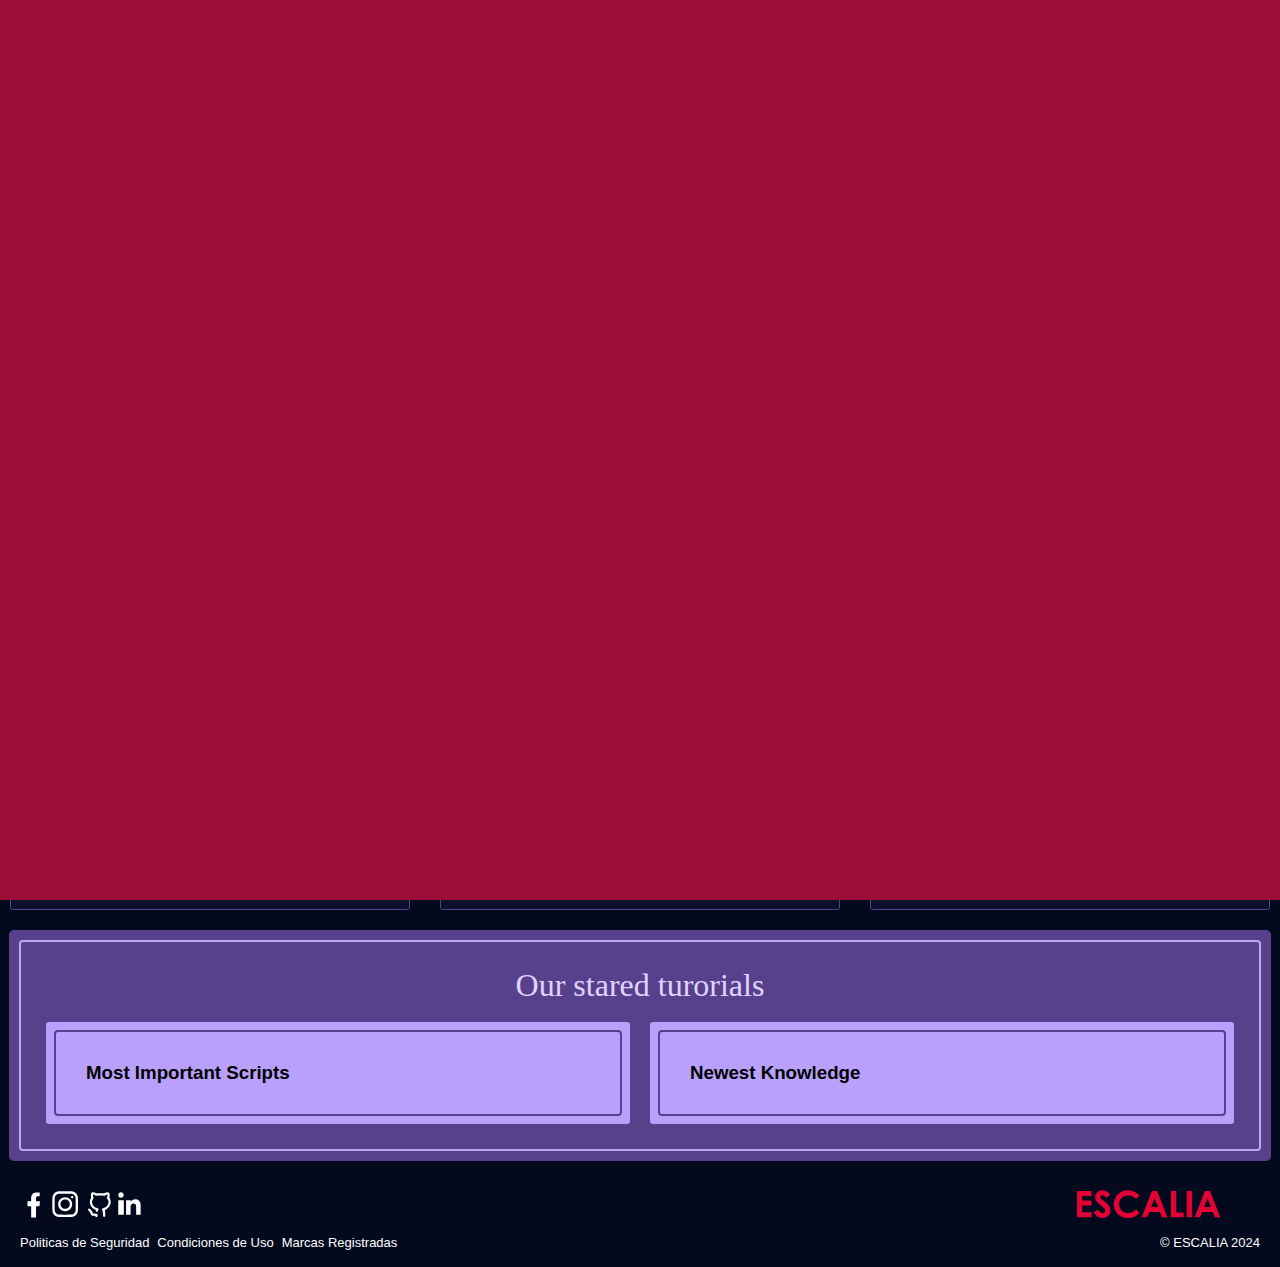
<file: index.html>
<!DOCTYPE html>
<html data-theme="dark" lang="en">

<head>
    <meta charset="UTF-8">
    <meta name="viewport" content="width=device-width, initial-scale=1.0">
    <meta name="keywords"
        content="ciberseguridad, portafolio, estudiante, aprendizaje, desarrollo web, entusiasta, seguridad informática, Escalia, Alejandro Barrientos Escalante, beofalejandro">
    <meta name="author" content="Escalia">
    <meta name="robots" content="about, follow">
    <title>Cybersecurity Portofolio | ESCALIA Site</title>
    <link rel="stylesheet" href="src/anim.css" />
    <link rel="stylesheet" href="src/index.css" />
    <link rel="stylesheet" href="src/template.css" />
    <link rel="preconnect" href="https://fonts.googleapis.com">
    <link rel="preconnect" href="https://fonts.googleapis.com">
    <link rel="preconnect" href="https://fonts.gstatic.com" crossorigin>
    <link
        href="https://fonts.googleapis.com/css2?family=Comfortaa:wght@300..700&family=Kantumruy+Pro:ital,wght@0,100..700;1,100..700&family=Lato:ital,wght@0,100;0,300;0,400;0,700;0,900;1,100;1,300;1,400;1,700;1,900&family=Playfair+Display:ital,wght@0,400..900;1,400..900&display=swap"
        rel="stylesheet">
    <script src="https://cdnjs.cloudflare.com/ajax/libs/gsap/3.9.1/gsap.min.js"></script>
</head>

<body>
    <header id="header">
        <div class="logo_title">
            <div>
                <a href="index.html">
                    <img src="library/logotype_resourses/ESCALIA/ESCALIALogo.svg" class="logo" alt="ESCALIA Logo" />
                </a>
            </div>
        </div>

        <input type="checkbox" id="menu" />
        <label for="menu">
            <svg class="menu-logo" xmlns="http://www.w3.org/2000/svg" height="24px" viewBox="0 -960 960 960"
                width="24px">
                <path fill="currentColor" d="M120-240v-80h720v80H120Zm0-200v-80h720v80H120Zm0-200v-80h720v80H120Z" />
            </svg>
        </label>
        <ul class="menu">
            <li class="item">
                <button class="header-link" id="themeToggle"></button>
            </li>
            <li class="item">
                <a class="link transition-link" href="tutoriales.html">
                    <button class="header-link">Turoriales</button></a>
            </li>
            <li class="item">
                <a class="link transition-link" href="https://escalia-corporation.github.io/Website/">
                    <button class="header-link">Vuelve a escalia</button></a>
            </li>
            <li class="item">
                <a class="link transition-link" href="about.html">
                    <button class="header-link">Acerca de</button></a>
            </li>
        </ul>
    </header>

    <div class="page-transition-overlay" id="pageTransitionOverlay">
        <div class="bar bar-1"></div>
        <div class="bar bar-2"></div>
        <div class="bar bar-3"></div>
        <div class="bar bar-4"></div>
        <div class="bar bar-5"></div>
    </div>

    <main>
        <section class="welcome-banner">
            <div class="welcome-title">
                <p>Cybersecurity Portfolio</p>
            </div>
            <div class="blur-ball-container">
            </div>
        </section>

        <section class="content">
            <div class="content-item">
                <div>
                    <h2>IP Directory</h2>
                </div>
                <div>
                    <p>
                        Lorem, ipsum dolor sit amet consectetur adipisicing elit. Maxime quos nulla a? Ipsa unde soluta
                        in,
                        laboriosam fugit natus accusantium vero possimus neque ab ea mollitia odio nemo tenetur laborum!
                    </p>
                </div>
            </div>
            <div class="content-item">
                <div>
                    <h2>Manuals</h2>
                </div>
                <div>
                    <p>
                        Lorem, ipsum dolor sit amet consectetur adipisicing elit. Maxime quos nulla a? Ipsa unde soluta
                        in,
                        laboriosam fugit natus accusantium vero possimus neque ab ea mollitia odio nemo tenetur laborum!
                    </p>
                </div>
            </div>
            <div class="content-item">
                <div>
                    <h2>Scripts</h2>
                </div>
                <div>
                    <p>
                        Lorem, ipsum dolor sit amet consectetur adipisicing elit. Maxime quos nulla a? Ipsa unde soluta
                        in,
                        laboriosam fugit natus accusantium vero possimus neque ab ea mollitia odio nemo tenetur laborum!
                    </p>
                </div>
            </div>
        </section>

        <section class="content-frame">
            <div class="index-content">
                <h2>Our stared turorials</h2>
                <br>
                <div class="overview">
                    <div class="overview-frame">
                        <div>
                            <h3>Most Important Scripts</h3>
                        </div>
                    </div>
                    <div class="overview-frame">
                        <div>
                            <h3>Newest Knowledge</h3>
                        </div>
                    </div>
                </div>
            </div>

        </section>
    </main>

    <footer>
        <div class="about-me">
            <div class="media-links">
                <div class="social-link">
                    <a href="https://www.facebook.com/beofalejandro">
                        <svg class="footer-logo" width="25px" height="30px" viewBox="0 0 20 15" version="1.1"
                            xmlns="http://www.w3.org/2000/svg">
                            <path fill="currentColor"
                                d="M12.821 19V10h2.732l0.447-4H12.82V4.052C12.82 3.022 12.848 2 14.287 2h1.458V-0.86C15.745-0.903 14.493-1 13.226-1c-2.646 0-4.302 1.657-4.302 4.7L8.923 6H6v4h2.923v9H12.821z">
                            </path>
                        </svg>
                    </a>
                </div>
                <div class="social-link">
                    <a href="https://www.instagram.com/beofalejandro/">
                        <svg class="footer-logo" width="28px" viewBox="-1 -1 24 24" xmlns="http://www.w3.org/2000/svg">
                            <path fill="currentColor" fill-rule="evenodd" clip-rule="evenodd"
                                d="M12 18C15.3137 18 18 15.3137 18 12C18 8.68629 15.3137 6 12 6C8.68629 6 6 8.68629 6 12C6 15.3137 8.68629 18 12 18ZM12 16C14.2091 16 16 14.2091 16 12C16 9.79086 14.2091 8 12 8C9.79086 8 8 9.79086 8 12C8 14.2091 9.79086 16 12 16Z" />
                            <path
                                d="M18 5C17.4477 5 17 5.44772 17 6C17 6.55228 17.4477 7 18 7C18.5523 7 19 6.55228 19 6C19 5.44772 18.5523 5 18 5Z"
                                fill="#FFFFFF" />
                            <path fill="currentColor" fill-rule="evenodd" clip-rule="evenodd"
                                d="M1.65396 4.27606C1 5.55953 1 7.23969 1 10.6V13.4C1 16.7603 1 18.4405 1.65396 19.7239C2.2292 20.8529 3.14708 21.7708 4.27606 22.346C5.55953 23 7.23969 23 10.6 23H13.4C16.7603 23 18.4405 23 19.7239 22.346C20.8529 21.7708 21.7708 20.8529 22.346 19.7239C23 18.4405 23 16.7603 23 13.4V10.6C23 7.23969 23 5.55953 22.346 4.27606C21.7708 3.14708 20.8529 2.2292 19.7239 1.65396C18.4405 1 16.7603 1 13.4 1H10.6C7.23969 1 5.55953 1 4.27606 1.65396C3.14708 2.2292 2.2292 3.14708 1.65396 4.27606ZM13.4 3H10.6C8.88684 3 7.72225 3.00156 6.82208 3.0751C5.94524 3.14674 5.49684 3.27659 5.18404 3.43597C4.43139 3.81947 3.81947 4.43139 3.43597 5.18404C3.27659 5.49684 3.14674 5.94524 3.0751 6.82208C3.00156 7.72225 3 8.88684 3 10.6V13.4C3 15.1132 3.00156 16.2777 3.0751 17.1779C3.14674 18.0548 3.27659 18.5032 3.43597 18.816C3.81947 19.5686 4.43139 20.1805 5.18404 20.564C5.49684 20.7234 5.94524 20.8533 6.82208 20.9249C7.72225 20.9984 8.88684 21 10.6 21H13.4C15.1132 21 16.2777 20.9984 17.1779 20.9249C18.0548 20.8533 18.5032 20.7234 18.816 20.564C19.5686 20.1805 20.1805 19.5686 20.564 18.816C20.7234 18.5032 20.8533 18.0548 20.9249 17.1779C20.9984 16.2777 21 15.1132 21 13.4V10.6C21 8.88684 20.9984 7.72225 20.9249 6.82208C20.8533 5.94524 20.7234 5.49684 20.564 5.18404C20.1805 4.43139 19.5686 3.81947 18.816 3.43597C18.5032 3.27659 18.0548 3.14674 17.1779 3.0751C16.2777 3.00156 15.1132 3 13.4 3Z" />
                        </svg>
                    </a>
                </div>
                <div class="social-link">
                    <a href="https://github.com/ESCALIA-Corporation/Website">
                        <svg class="footer-logo" width="28px" viewBox="-3 -2 25 25" xmlns="http://www.w3.org/2000/svg">
                            <path fill="currentColor"
                                d="M4.0744 2.9938C4.13263 1.96371 4.37869 1.51577 5.08432 1.15606C5.84357 0.768899 7.04106 0.949072 8.45014 1.66261C9.05706 1.97009 9.11886 1.97635 10.1825 1.83998C11.5963 1.65865 13.4164 1.65929 14.7213 1.84164C15.7081 1.97954 15.7729 1.97265 16.3813 1.66453C18.3814 0.651679 19.9605 0.71795 20.5323 1.8387C20.8177 2.39812 20.8707 3.84971 20.6494 5.04695C20.5267 5.71069 20.5397 5.79356 20.8353 6.22912C22.915 9.29385 21.4165 14.2616 17.8528 16.1155C17.5801 16.2574 17.3503 16.3452 17.163 16.4167C16.5879 16.6363 16.4133 16.703 16.6247 17.7138C16.7265 18.2 16.8491 19.4088 16.8973 20.4002C16.9844 22.1922 16.9831 22.2047 16.6688 22.5703C16.241 23.0676 15.6244 23.076 15.2066 22.5902C14.9341 22.2734 14.9075 22.1238 14.9075 20.9015C14.9075 19.0952 14.7095 17.8946 14.2417 16.8658C13.6854 15.6415 14.0978 15.185 15.37 14.9114C17.1383 14.531 18.5194 13.4397 19.2892 11.8146C20.0211 10.2698 20.1314 8.13501 18.8082 6.83668C18.4319 6.3895 18.4057 5.98446 18.6744 4.76309C18.7748 4.3066 18.859 3.71768 18.8615 3.45425C18.8653 3.03823 18.8274 2.97541 18.5719 2.97541C18.4102 2.97541 17.7924 3.21062 17.1992 3.49805L16.2524 3.95695C16.1663 3.99866 16.07 4.0147 15.975 4.0038C13.5675 3.72746 11.2799 3.72319 8.86062 4.00488C8.76526 4.01598 8.66853 3.99994 8.58215 3.95802L7.63585 3.49882C7.04259 3.21087 6.42482 2.97541 6.26317 2.97541C5.88941 2.97541 5.88379 3.25135 6.22447 4.89078C6.43258 5.89203 6.57262 6.11513 5.97101 6.91572C5.06925 8.11576 4.844 9.60592 5.32757 11.1716C5.93704 13.1446 7.4295 14.4775 9.52773 14.9222C10.7926 15.1903 11.1232 15.5401 10.6402 16.9905C10.26 18.1319 10.0196 18.4261 9.46707 18.4261C8.72365 18.4261 8.25796 17.7821 8.51424 17.1082C8.62712 16.8112 8.59354 16.7795 7.89711 16.5255C5.77117 15.7504 4.14514 14.0131 3.40172 11.7223C2.82711 9.95184 3.07994 7.64739 4.00175 6.25453C4.31561 5.78028 4.32047 5.74006 4.174 4.83217C4.09113 4.31822 4.04631 3.49103 4.0744 2.9938Z" />
                            <path fill="currentColor"
                                d="M3.33203 15.9454C3.02568 15.4859 2.40481 15.3617 1.94528 15.6681C1.48576 15.9744 1.36158 16.5953 1.66793 17.0548C1.8941 17.3941 2.16467 17.6728 2.39444 17.9025C2.4368 17.9449 2.47796 17.9858 2.51815 18.0257C2.71062 18.2169 2.88056 18.3857 3.05124 18.5861C3.42875 19.0292 3.80536 19.626 4.0194 20.6962C4.11474 21.1729 4.45739 21.4297 4.64725 21.5419C4.85315 21.6635 5.07812 21.7352 5.26325 21.7819C5.64196 21.8774 6.10169 21.927 6.53799 21.9559C7.01695 21.9877 7.53592 21.998 7.99999 22.0008C8.00033 22.5527 8.44791 23.0001 8.99998 23.0001C9.55227 23.0001 9.99998 22.5524 9.99998 22.0001V21.0001C9.99998 20.4478 9.55227 20.0001 8.99998 20.0001C8.90571 20.0001 8.80372 20.0004 8.69569 20.0008C8.10883 20.0026 7.34388 20.0049 6.67018 19.9603C6.34531 19.9388 6.07825 19.9083 5.88241 19.871C5.58083 18.6871 5.09362 17.8994 4.57373 17.2891C4.34391 17.0194 4.10593 16.7834 3.91236 16.5914C3.87612 16.5555 3.84144 16.5211 3.80865 16.4883C3.5853 16.265 3.4392 16.1062 3.33203 15.9454Z" />
                        </svg>
                    </a>
                </div>
                <div class="social-link">
                    <a href="https://www.linkedin.com/in/beofalejandro/">
                        <svg class="footer-logo" width="28px" viewBox="-2 -3 25 25" version="1.1"
                            xmlns="http://www.w3.org/2000/svg" xmlns:xlink="http://www.w3.org/1999/xlink">
                            <g transform="translate(-180.000000, -7479.000000)">
                                <g transform="translate(56.000000, 160.000000)">
                                    <path fill="currentColor"
                                        d="M144,7339 L140,7339 L140,7332.001 C140,7330.081 139.153,7329.01 137.634,7329.01 C135.981,7329.01 135,7330.126 135,7332.001 L135,7339 L131,7339 L131,7326 L135,7326 L135,7327.462 C135,7327.462 136.255,7325.26 139.083,7325.26 C141.912,7325.26 144,7326.986 144,7330.558 L144,7339 L144,7339 Z M126.442,7323.921 C125.093,7323.921 124,7322.819 124,7321.46 C124,7320.102 125.093,7319 126.442,7319 C127.79,7319 128.883,7320.102 128.883,7321.46 C128.884,7322.819 127.79,7323.921 126.442,7323.921 L126.442,7323.921 Z M124,7339 L129,7339 L129,7326 L124,7326 L124,7339 Z">
                                    </path>
                                </g>
                            </g>
                        </svg>
                    </a>
                </div>
            </div>
            <figure class="f-logo">
                <a href="#">
                    <img class="foot-logo" src="library/logotype_resourses/ESCALIA/ESCALIALogo.svg"
                        alt="ESCALIA Logo" />
                </a>
            </figure>
        </div>
        <div class="privacy-info">
            <div class="rules">
                <ul>
                    <li>Politicas de Seguridad</li>
                    <li>Condiciones de Uso</li>
                    <li>Marcas Registradas</li>
                </ul>
            </div>
            <div class="credits">
                <p>&copy; ESCALIA 2024</p>
            </div>
        </div>
    </footer>

    <script src="script/anim/fade-out.js"></script>
</body>

</html>
</file>
<file: src/anim.css>
body {
    margin: 0;
    overflow-x: hidden;
    font-family: sans-serif;
    background-color: #f0f0f0;
}

.container-anim {
    padding: 20px;
    text-align: center;
    max-width: 800px;
    margin: 50px auto;
    min-height: 70vh;
    box-sizing: border-box;
}

.page-transition-overlay {
    position: fixed;
    top: 0;
    left: 0;
    width: 100vw;
    height: 100vh;
    display: flex;
    z-index: 9999;
    overflow: hidden;
    opacity: 0;
    visibility: hidden;
    pointer-events: none; 
}

.bar {
    flex-grow: 1;
    width: 20%;
    height: 100%;
    transform: translateY(-100%);
}

.bar-1 { background-color: var(--animation-page); }
.bar-2 { background-color: var(--animation-page); } 
.bar-3 { background-color: var(--animation-page); }
.bar-4 { background-color: var(--animation-page); }
.bar-5 { background-color: var(--animation-page); }

/*
.bar-1 { background-color: #93FF96; }
.bar-2 { background-color: #FF8CC6; } 
.bar-3 { background-color: #EDEBA0; }
.bar-4 { background-color: #9BF3F0; }
.bar-5 { background-color: #957FEF; }
*/
</file>
<file: src/index.css>
body {
  background-position: center;
  background-color: var(--background);
  color: var(--color);

  background-color: #030a1d;
  background-image: repeating-linear-gradient(
      90deg,
      rgba(175, 238, 238, 0.02) 0,
      rgba(175, 238, 238, 0.02) 1px,
      transparent 1px,
      transparent 40px
    ),
    repeating-linear-gradient(
      0deg,
      rgba(175, 238, 238, 0.02) 0,
      rgba(175, 238, 238, 0.02) 1px,
      transparent 1px,
      transparent 40px
    );

  background-size: 40px 40px, 40px 40px, cover, cover;
  background-position: center center;
  background-repeat: no-repeat;
  background-attachment: fixed;
}

header {
  width: 100%;
  height: 70px;
  display: flex;
  align-items: center;
  justify-content: space-between;
  padding: 0 1%;
  background-color: var(--header-background);
}

.header-link {
  color: var(--color);
}

.header-link:hover {
  color: var(--link-color);
}

.welcome-banner {
  margin-top: 70px;
  height: 70vh;
  width: 100%;
  display: flex;
  flex-direction: row;
  align-items: center;
  justify-content: center;
  gap: 10px;
  font-family: "Quicksand", sans-serif;
  color: var(--light-color);
}

.welcome-title {
  width: 60%;
  text-align: center;
}

.welcome-title p {
  font-family: "Galmine";
  font-size: 50px;
  font-weight: 400;
}

.blur-ball-container {
  width: 40%;
}

.content-frame {
  border-radius: 5px;
  background-color: #58408d;
  padding: 10px;
  margin: 10px 9px;
}

.index-content {
  border-radius: 4px;
  padding: 25px;
  border: 2px solid #bbaaeb;
}

.index-content h2 {
  text-align: center;
  font-family: "Galmine";
  font-weight: 400;
  font-size: 32px;
  color: #e0d4ff;
}

.content {
  display: flex;
  gap: 10px;
}

.content-item {
  width: 33%;
  margin: 10px;
  padding: 30px;
  background-color: #0b112d;
  border-radius: 3px;
  min-height: 200px;
  max-height: 300px;
  border: 1px solid #58408d;
}

.content-item > div > h2 {
  padding-bottom: 13px;
  text-align: center;
  font-family: "Galmine";
  font-weight: 400;
}

.content-item > div > p {
  text-align: center;
}

.overview {
  display: flex;
  gap: 20px;
}

.overview .overview-frame {
  padding: 8px;
  width: 50%;
  border-radius: 3px;
  background-color: #b9a0fd;
}

.overview .overview-frame > div {
  padding: 30px;
  border-radius: 4px;
  border: 2px solid #58408d;
  color: #000;
}

@media screen and (min-width: 1400px) {
  .content,
  .content-frame {
    margin: 50px 14%;
  }
}

@media (max-width: 768px) {
  body {
    background-attachment: scroll;
  }

  .welcome-banner {
    flex-direction: column;
    height: 60dvh;
  }

  .content,
  .content-frame {
    margin: 10px;
  }

  .content {
    display: inline;
  }

  .content-item {
    width: auto;
    margin: 10px;
    padding: 20px;
    height: auto;
  }

  .welcome-title {
    width: 100%;
  }

  .index-content {
    padding: 10px;
  }

  .overview {
    display: inline;
  }

  .overview .overview-frame {
    margin-top: 10px ;
    width: 100%;
  }
}
</file>
<file: src/template.css>
* {
  margin: 0;
  padding: 0;
  box-sizing: border-box;
  list-style: none;
  text-decoration: none;
  font-family: "Quicksand", "Century Gothic", sans-serif;
}

:root {
   src: url('../font/Galmine-q2DR1.otf') format('opentype');
  --dark-container-border: 0.5px solid #280450;
  --datk-container-shadow: #5301ec25 0 5px 20px -2px;

  --hbc-background-base: #02061b;
  --hbc-border-color: #e169ff;
}

:root,
[data-theme="dark"] {
  --escalia-logo: #ec0138;

  --background: #030a1d;
  --container-background: #151515;
  --color: #ffffff;
  --button-color: #a4031f;
  --link-color: #ffffff;
  --link-color-hover: #fc99a6;
  --header-background: #030a1d;

  --tag-background: #190529;
  --tag-color: #ff87ab;
  --sotw-background: #210042;

  --animation-page: #9c0d38;
}

[data-theme="light"] {
  --background: #dfe8eb;
  --container-background: #dfe8eb;
  --color: #000000;
  --button-color: #a4031f;
  --link-color: #000000;
  --link-color-hover: #6df7bd;
  --header-background: linear-gradient(120deg, #ebd8e3f6 0%, #dfe8eb 100%);

  --tag-background: #6df7bd;
  --tag-color: #190529;
  --sotw-background: #cee1ec;

  --animation-page: #3eff8b;
}

/* --- HEADER STYLES --- */
.logo {
  width: 130px;
}

header {
  width: 100%;
  height: 70px;
  padding: 0 4%;
  top: 0;
  left: 0;
  position: fixed;
  display: flex;
  justify-content: space-between;
  align-items: center;
  background-size: cover;
  transition: 0.3s ease-in-out;
  z-index: 99;
}

body {
  height: 100vh;
  position: relative;
  background-size: cover;
  background-repeat: no-repeat;
  z-index: -1;
  transition: all 0.5s;
}

::-webkit-scrollbar {
  width: 8px;
  height: 8px;
  background-color: var(--background);
}

::-webkit-scrollbar-thumb {
  border-radius: 6px;
  background-color: var(--color);
  box-shadow: inset 0px 0px 1px rgba(0, 0, 0, 0.2);
}

::-webkit-scrollbar-thumb:hover {
  background-color: #464646;
}

.menu {
  display: flex;
  padding: 0;
  display: grid;
  grid-auto-flow: column;
  grid-auto-columns: max-content;
  justify-content: center;
  align-items: center;
  margin-left: auto;
}

.menu-logo {
  color: var(--color);
}

#menu {
  display: none;
}

.menu-icon {
  width: 32px;
}

.header-link {
  font-size: 19px;
  padding: 10px 15px;
  background-color: transparent;
  cursor: pointer;
  border: none;
  font-weight: lighter;
}

.header-link:hover {
  transition: 0.5s;
}

.item ul.dropdown > li {
  display: block;
}

.item ul.dropdown {
  width: 250px;
  display: none;
  position: absolute;
  padding: 10px 30px;
  background: var(--header-background);
  min-width: 160px;
  z-index: 3;
  border-radius: 5px;
  border: var(--dark-container-border);
}

.link a:hover {
  background-color: var(--color);
}

.item:hover ul.dropdown {
  display: block;
}

.link-sub {
  text-align: left;
  width: 100%;
  font-weight: normal;
  padding: 4% 0;
}

.toggle-checkbox {
  -webkit-appearance: none;
  -moz-appearance: none;
  appearance: none;
  display: none;
}

.toggle-switch {
  background-color: var(--background);
  width: 50px; /* Ancho ajustado a 50px */
  height: 25px; /* Alto ajustado a 25px */
  border-radius: 12.5px; /* La mitad del alto para que sea ovalado */
  position: relative;
  transition: 0.3s;
  cursor: pointer;
}

.toggle-switch::before {
  content: "";
  font-weight: 900;
  background-color: var(--color);
  width: 19px;
  height: 19px;
  position: absolute;
  border-radius: 50%;
  top: 3px;
  left: 3px;
  display: flex;
  justify-content: center;
  align-items: center;
  color: var(--background);
  transition: 0.3s;
}

.toggle-checkbox:checked + .toggle-switch {
  background-color: var(--escalia-logo);
}

.toggle-checkbox:checked + .toggle-switch::before {
  content: "";
  left: 28px;
  color: var(--background);
}

label {
  cursor: pointer;
  display: none;
}

button.button {
  margin: 3px;
  padding: 7px 20px;
  cursor: pointer;
  border: 0.5px solid #464646;
  color: var(--color);
  background-color: transparent;
  font-size: 14px;
}

.button:hover {
  border: 0.5px solid var(--button-color);
  color: var(--button-color);
  transition: 0.4s;
}

.tag {
  padding: 7px 14px;
  font-size: 13px;
  background-color: var(--tag-background);
  /*background: linear-gradient(120deg, #3800667a, #3800667a);*/
  background-size: 450px 100px;
  color: var(--tag-color);
  border: 1px solid #ffffff25;
  border-radius: 30px;
}

/* --- FOOTER ATRIBUTES --- */
footer {
  padding: 10px 20px;
}

footer .about-me {
  display: flex;
  gap: 5px;
  padding: 5px 0 5px 0;
  justify-content: space-between;
}

.media-links {
  display: flex;
  gap: 5px;
}

.social-link {
  display: flex;
  justify-content: center;
  text-align: center;
  align-items: center;
}

.social-logo {
  display: flex;
}

.social-logo > img {
  width: 30px;
  height: 30px;
}

.footer-logo {
  color: var(--color);
}

.f-logo {
  display: flex;
  width: 18%;
  justify-content: center;
  align-items: center;
  text-align: center;
}

.foot-logo {
  width: 150px;
}

footer > .privacy-info {
  padding: 7px 0;
  display: flex;
  justify-content: space-between;
  font-size: 13px;
}

.rules ul {
  display: flex;
  gap: 8px;
}

@media screen and (max-width: 800px) {
  header {
    height: 55px;
  }

  .logo {
    width: 105px;
  }

  label {
    display: initial;
  }

  .menu {
    padding: 20px 10px;
    width: 200px;
    padding-bottom: 400px;
    height: 2000%;
    position: absolute;
    top: 100%;
    left: 0;
    right: 0;
    background-color: var(--background);
    display: none;
  }

  .item {
    text-align: center;
    margin: 2px 10px;
    padding: 0;
    height: auto;
  }

  .header-link {
    color: var(--color);
    width: 100%;
  }

  .header-link:hover {
    background-color: var(--link-color-hover);
    color: var(--background);
  }

  #menu:checked ~ .menu {
    display: inline;
  }

  /* FOOTER */
  footer {
    padding: 15px;
  }

  footer .about-me {
    align-items: center;
    justify-content: center;
    display: inline;
    bottom: 0;
  }

  footer .about-me {
    display: inline;
    padding: 5px 0;
    justify-content: center;
    text-align: center;
  }

  .media-links {
    padding: 10px 0;
    display: flex;
    justify-content: center;
  }

  .about-me {
    display: inline;
  }

  .f-logo {
    display: flex;
    width: 100%;
    justify-content: center;
    text-align: center;
  }

  footer .foot-logo {
    justify-content: center;
  }

  footer .privacy-info {
    display: block;
  }

  .rules ul {
    display: block;
  }

  .rules li {
    text-align: center;
  }

  .credits {
    padding: 15px 0;
    width: 100%;
    text-align: center;
  }
}
</file>
